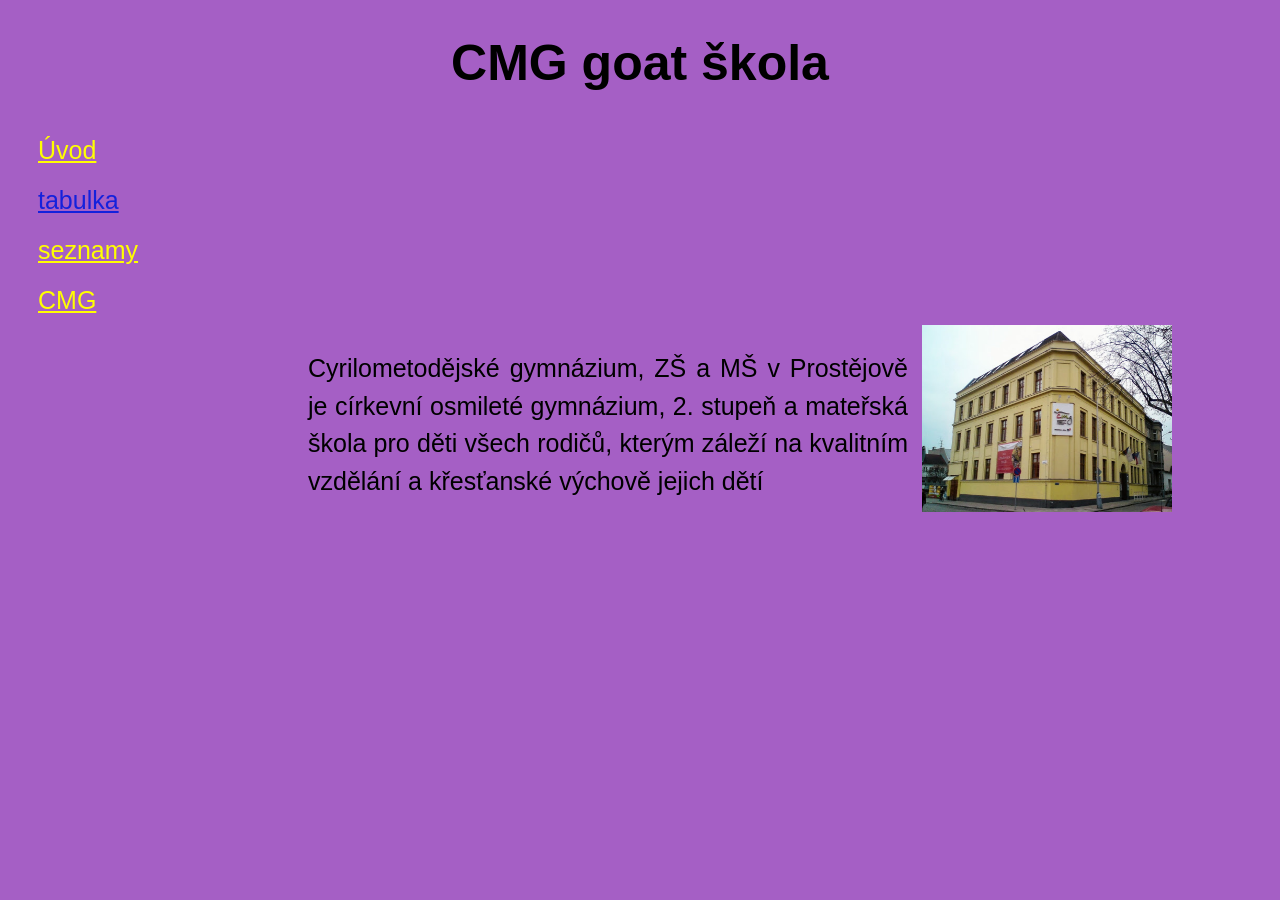
<file: index.html>
<!DOCTYPE html>
<html lang="cs">
<head>
    <meta charset="UTF-8">
    <meta name="viewport" content="width=device-width, initial-scale=1.0">
    <title>Document</title>
    <link rel="stylesheet" href="style.css">
</head>
<body>
    <h1>CMG goat škola</h1>
    <nav> <a href=index.html>Úvod</a><br>
        <a href="">tabulka</a> <br>
        <a href="seznam.html">seznamy</a> <br>
    <a href="https://www.cmgpv.cz">CMG</a>
    </nav>
    <p class="vlevo">Cyrilometodějské gymnázium, ZŠ a MŠ v Prostějově je církevní 
        osmileté gymnázium, 2. stupeň a mateřská škola pro děti všech rodičů, 
        kterým záleží na kvalitním vzdělání a křesťanské výchově jejich dětí</p>
        <img class="vpravo" src="budova.PNG" alt="budova školy" width="250px">
    </main>
</body>
</html>
</file>
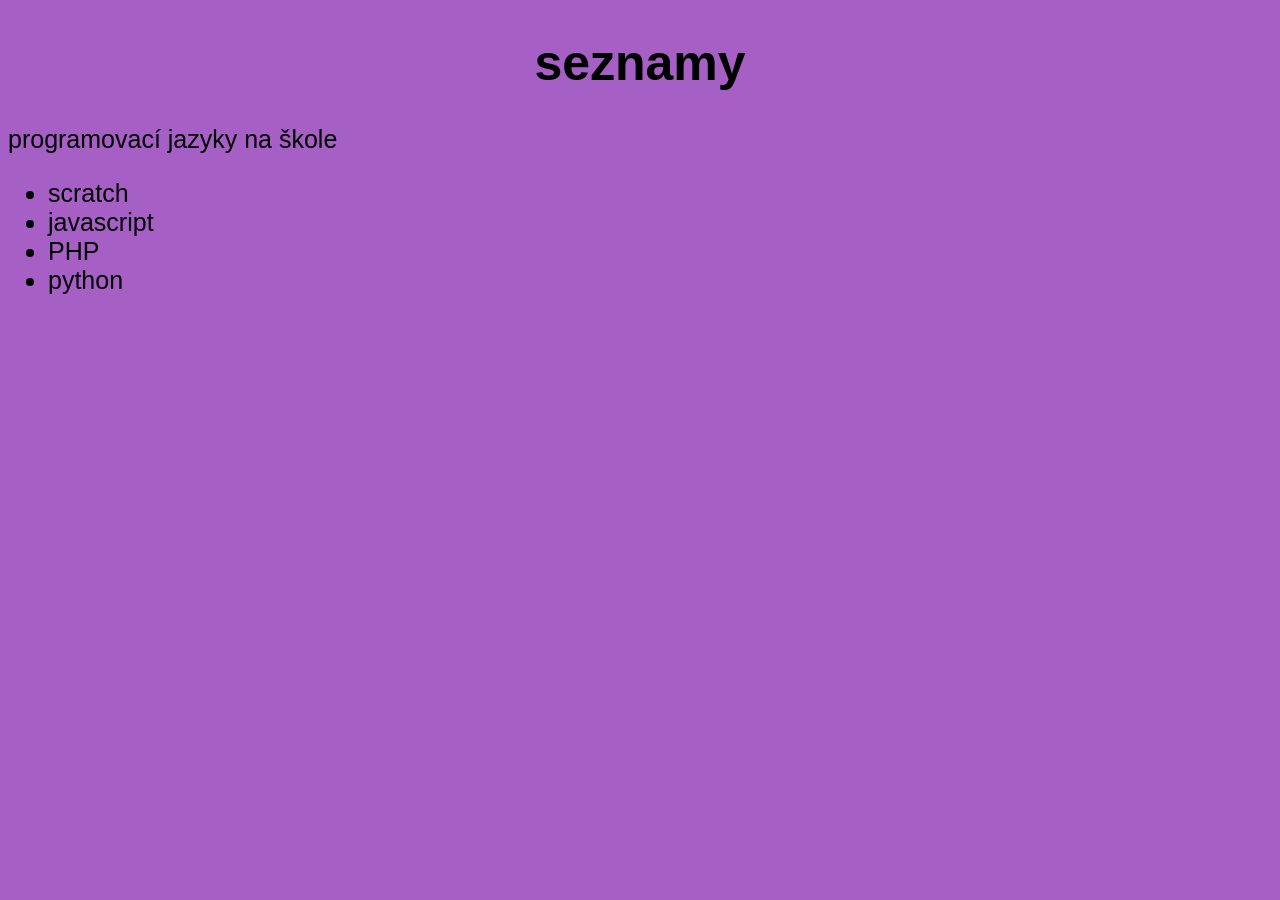
<file: seznam.html>
<!DOCTYPE html>
<html lang="en">
<head>
    <meta charset="UTF-8">
    <meta name="viewport" content="width=device-width, initial-scale=1.0">
    <title>seznam</title>
    <link rel="stylesheet" href="style.css">
</head>
<body>
    <h1>seznamy</h1>
<main>
<artcile>
    programovací jazyky na škole
    <ul>
        <li>scratch</li>
        <li>javascript</li>
        <li>PHP</li>
        <li>python</li>
    </ul>
</artcile>
</main>
</body>
</html>
</file>
<file: style.css>
body{background-color: rgb(165, 95, 197);
color: black;
font-family: Arial, Helvetica, sans-serif;
font-size: 25px;}
h1{text-align: center;}
p{width: 600px;
margin-left: 300px;
line-height: 1.5;
text-align: justify;}

nav {width: 200px;
padding-left: 30px;
line-height: 2;}

.vpravo {float:right}
.vlevo {float: left;}

img{margin-right: 100px;}

a:link{color: yellow;text-decoration:underline;}
a:visited {color: rgb(20, 33, 220);text-decoration: none;}
a:active {color: black;text-decoration: none;}
a:hover {color: bisque;background-color: brown;}

article{width: 30%;
float: left;
border: thin solid;
padding: 30px 5px 0px 5px;
border-radius: 10px;
margin: 0px 15px 30px 15px;}
</file>
